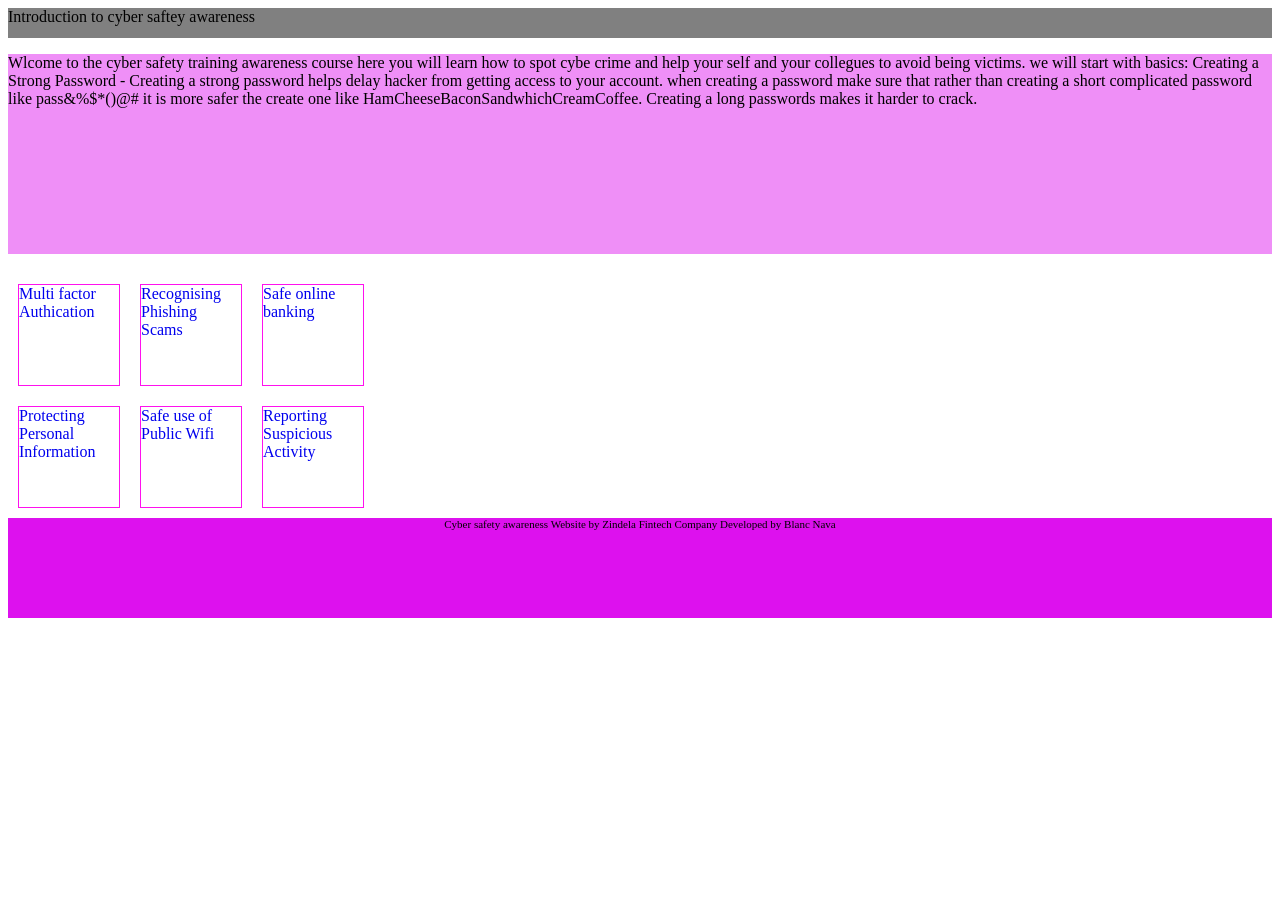
<file: index.html>
<!DOCTYPE html>
<html lang="en">
<head>
<script>
  (function() {
    const orig = { ...console };
    ['log', 'warn', 'error', 'info'].forEach(m => {
      console[m] = (...args) => {
        orig[m](...args);
        try { window.parent.postMessage({ source: 'preview-console', blockId: 'b-1785825572211-kw2t', m, p: args.map(a => typeof a === 'object' ? JSON.stringify(a) : String(a)).join(' ') }, '*'); } catch(e) {}
      };
    });
    window.addEventListener('error', e => window.parent.postMessage({ source: 'preview-console', blockId: 'b-1785825572211-kw2t', m: 'error', p: e.message }, '*'));
  })();
</script>

  <meta charset="UTF-8">
  <meta name="viewport" content="width=device-width, initial-scale=1.0"> <!-- displays site properly based on user's device -->

  <link rel="icon" type="image/png" sizes="32x32" href="./images/favicon-32x32.png">
  <link rel="stylesheet"  href="styles.css">
  <title>Frontend Mentor | Cyber saftety awareness</title>

  <!-- Feel free to remove these styles or customise in your own stylesheet 👍 -->
  <style>
    .attribution { font-size: 11px; text-align: center; }
    .attribution a { color: hsl(228, 45%, 44%); }
  </style>
</head>
<body>
  <header style="background-color: grey;">
    Introduction to cyber saftey awareness
  </header>
  <div class="NO0">
    <p>Wlcome to the cyber safety training awareness course here you will learn how to spot cybe crime and help your self and your collegues to avoid being victims. we will start with basics: Creating a Strong Password
      - Creating a strong password helps delay hacker from getting access to your account. when creating a password make sure that rather than creating a short complicated password like pass&%$*()@# it is more safer the create one like HamCheeseBaconSandwhichCreamCoffee. Creating a long passwords makes it harder to crack. 
    </p>
   
  </div>
  
  <a href="hacks.html">
  <div class="bearer1">
    <div class="NO7" a href="hacks.html">
      Multi factor Authication
    </div>
    <div class="NO2" a href="hacks.html">
     Recognising Phishing Scams
    </div>

    <div class="NO3" a href="hacks.html">
     Safe online banking
    </div>
  </div>
  <div class="bearer2">
    <div class="NO4" a href="hacks.html">
      Protecting Personal Information
    </div>
    <div class="NO5" a href="hacks.html">
      Safe use of Public Wifi
    </div>
    <div class="NO6" a href="hacks.html"> 
    Reporting Suspicious Activity
    </div>
  </div>
  </a>
<footer>
  <div class="attribution">
    Cyber safety awareness Website by Zindela Fintech Company 
    Developed by Blanc Nava
  </div>
</footer>
</body>


</html>


<!-- Source Frontend Mentor: https://www.frontendmentor.io -->
</file>
<file: styles.css>
body {
  background-color: rgb()
  font-family: sans-serif;
  -webkit-font-smoothing: auto;
  -moz-font-smoothing: auto;
  -moz-osx-font-smoothing: grayscale;
  font-smoothing: auto;
  text-rendering: optimizeLegibility;
  font-smooth: always;
  -webkit-tap-highlight-color: transparent;
  -webkit-touch-callout: none;
}
header{
background-color: #d1e7dd;
height: 30px;
}
.NO0{
  background-color: #d1e7;
  height: 200px;
  margin-bottom: 20px;
}
.bearer1{
  display: flex;
  
}
.bearer2{
  display: flex;
  
}

.NO1{
  border: 1px, solid, #f1e;
  width: 100px;
  height: 100px;
  margin: 10px;
  
  
}
.NO2{
  border: 1px,solid, #f1e;
  width: 100px;
  height: 100px;
  margin: 10px;
}
.NO3{
  border: 1px, solid, #f1e;
  width: 100px;
  height: 100px;
  margin: 10px;
}
.NO4{
  border: 1px, solid,  #f1e;
  width: 100px;
  height: 100px;
  margin: 10px;
}
.NO5{
  border: 1px, solid, #f1e;
  width: 100px;
  height: 100px;
  margin: 10px;
}
.NO6{
  border: 1px, solid, #f1e;
  width: 100px;
  height: 100px;
  margin: 10px;
}
.NO7{
  border: 1px, solid, #f1e;
  width: 100px;
  height: 100px;
  margin: 10px;
}
.attribution{
  background-color: #d1e;
  height: 100px;
}
a{
  text-decoration: none;
}
</file>
